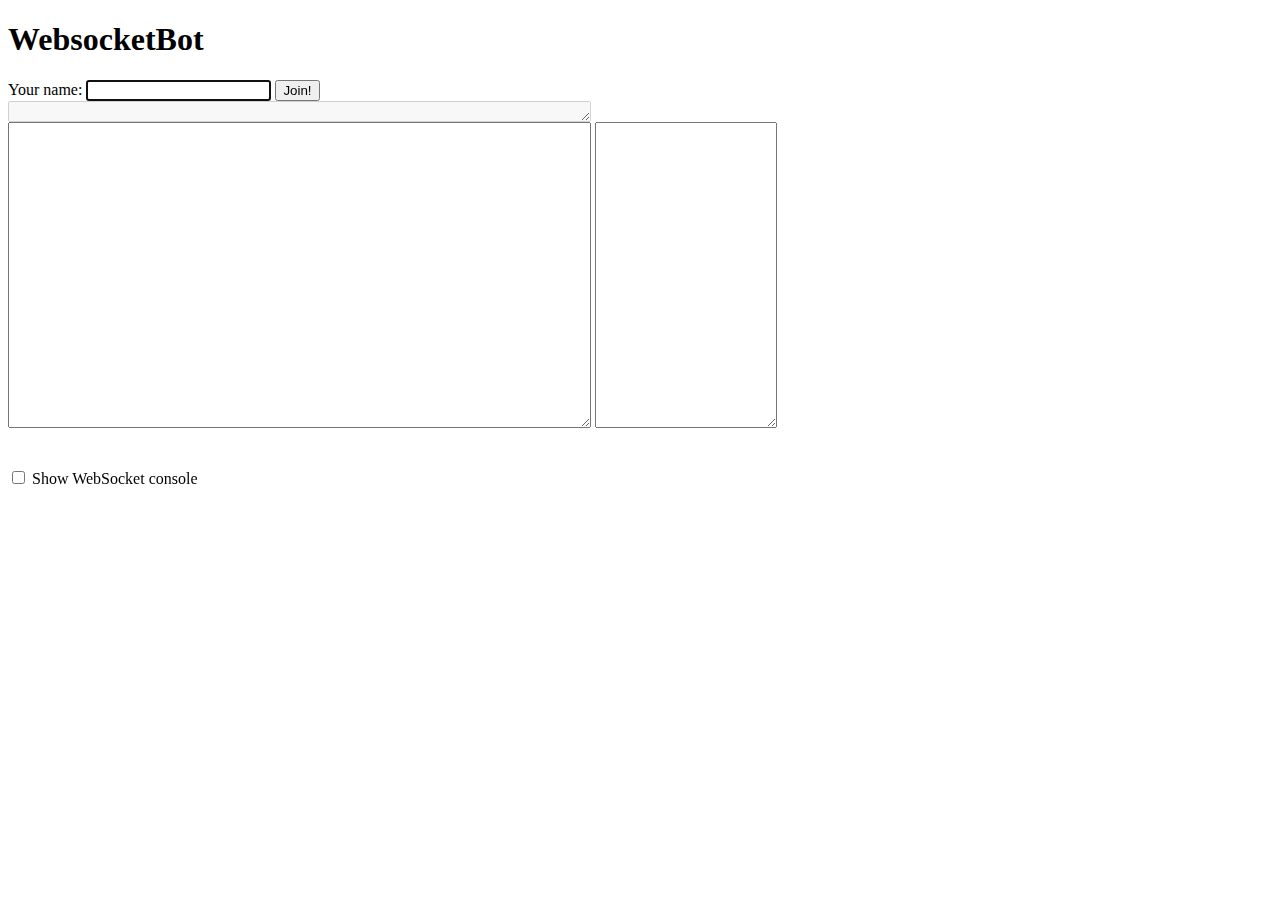
<file: src/main/webapp/front/views/chatroom/view.html>
<!--

    Copyright (c) 2013 Oracle and/or its affiliates. All rights reserved.

    You may not modify, use, reproduce, or distribute this software except in
    compliance with  the terms of the License at:
    http://java.net/projects/javaeetutorial/pages/BerkeleyLicense

-->
<!DOCTYPE html PUBLIC "-//W3C//DTD XHTML 1.0 Transitional//EN" "http://www.w3.org/TR/xhtml1/DTD/xhtml1-transitional.dtd">
<html xmlns="http://www.w3.org/1999/xhtml">
<head>
    <title>WebsocketBot</title>
    <script type="text/javascript">
        var wsocket;    // Websocket connection
        var userName;   // User's name
        var textarea;   // Chat area
        var wsconsole;  // Websocket console area
        var userlist;   // User list area
        /* Connect to the Websocket endpoint
         * Set a callback for incoming messages */
        function connect() {
            textarea = document.getElementById("textarea");
            wsconsole = document.getElementById("wsconsole");
            userlist = document.getElementById("userlist");
            wsocket = new WebSocket("ws://localhost:8081/Bookstore/websocketbot");
            wsocket.onmessage = onMessage;
            document.getElementById("name").focus();
            document.getElementById("consolediv").style.visibility = 'hidden';
        }
        /* Callback function for incoming messages
         * evt.data contains the message
         * Update the chat area, user's area and Websocket console */
        function onMessage(evt) {
            var line = "";
            /* Parse the message into a JavaScript object */
            var msg = JSON.parse(evt.data);
            if (msg.type === "chat") {
                line = msg.name + ": ";
                if (msg.target.length > 0)
                    line += "@" + msg.target + " ";
                line += msg.message + "\n";
                /* Update the chat area */
                textarea.value += "" + line;
            } else if (msg.type === "info") {
                line = "[--" + msg.info + "--]\n";
                /* Update the chat area */
                textarea.value += "" + line;
            } else if (msg.type === "users") {
                line = "Users:\n";
                for (var i=0; i < msg.userlist.length; i++)
                    line += "-" + msg.userlist[i] + "\n";
                /* Update the user list area */
                userlist.value = line;
            }
            textarea.scrollTop = 999999;
            /* Update the Websocket console area */
            wsconsole.value += "-> " +  evt.data + "\n";
            wsconsole.scrollTop = 999999;
        }
        /* Send a join message to the server */
        function sendJoin() {
            var input = document.getElementById("input");
            var name = document.getElementById("name");
            var join = document.getElementById("join");
            var jsonstr;
            if (name.value.length > 0) {
                /* Create a message as a JavaScript object */
                var joinMsg = {};
                joinMsg.type = "join";
                joinMsg.name = name.value;
                /* Convert the message to JSON */
                jsonstr = JSON.stringify(joinMsg);
                /* Send the JSON text */
                wsocket.send(jsonstr);
                /* Disable join controls */
                name.disabled = true;
                join.disabled = true;
                input.disabled = false;
                userName = name.value;
                /* Update the Websocket console area */
                wsconsole.value += "<- " + jsonstr + "\n";
                wsconsole.scrollTop = 999999;
            }
        }
        /* Send a chat message to the server (press ENTER on the input area) */
        function sendMessage(evt) {
            var input = document.getElementById("input");
            var jsonstr;
            var msgstr;
            if (evt.keyCode === 13 && input.value.length > 0) {
                /* Create a chat message as a JavaScript object */
                var chatMsg = {};
                chatMsg.type = "chat";
                chatMsg.name = userName;
                msgstr = input.value;
                chatMsg.target = getTarget(msgstr.replace(/,/g, ""));
                chatMsg.message = cleanTarget(msgstr);
                chatMsg.message = chatMsg.message.replace(/(\r\n|\n|\r)/gm,"");
                /* Convert the object to JSON */
                jsonstr = JSON.stringify(chatMsg);
                /* Send the message as JSON text */
                wsocket.send(jsonstr);
                input.value = "";
                /* Update the Websocket console area */
                wsconsole.value += "<- " + jsonstr + "\n";
                wsconsole.scrollTop = 999999;
            }
        }
        /* Send a join message if the user presses ENTER in the name area */
        function checkJoin(evt) {
            var name = document.getElementById("name");
            var input = document.getElementById("input");
            if (evt.keyCode === 13 && name.value.length > 0) {
                sendJoin();
                input.focus();
            }
        }
        /* Get the @User (target) for a message */
        function getTarget(str) {
            var arr = str.split(" ");
            var target = "";
            for (var i=0; i<arr.length; i++) {
                if (arr[i].charAt(0) === '@') {
                    target = arr[i].substring(1,arr[i].length);
                    target = target.replace(/(\r\n|\n|\r)/gm,"");
                }
            }
            return target;
        }
        /* Remove the @User (target) from a message */
        function cleanTarget(str) {
            var arr = str.split(" ");
            var cleanstr = "";
            for (var i=0; i<arr.length; i++) {
                if (arr[i].charAt(0) !== '@')
                    cleanstr += arr[i] + " ";
            }
            return cleanstr.substring(0,cleanstr.length-1);
        }
        /* Show or hide the WebSocket console */
        function showHideConsole() {
            var chkbox = document.getElementById("showhideconsole");
            var consolediv = document.getElementById("consolediv");
            if (chkbox.checked)
                consolediv.style.visibility = 'visible';
            else
                consolediv.style.visibility = 'hidden';
        }
        /* Call connect() when the page first loads */
        window.addEventListener("load", connect, false);
    </script>
</head>
<body>
<h1>WebsocketBot</h1>
Your name: <input id="name" type="text" size="20" maxlength="20" onkeyup="checkJoin(event);"/>
<input type="submit" id="join" value="Join!" onclick="sendJoin();"/><br/>
    <textarea id="input" cols="70" rows="1" disabled="true"
              onkeyup="sendMessage(event);"></textarea><br/>
<textarea id="textarea" cols="70" rows="20" readonly="true"></textarea>
<textarea id="userlist" cols="20" rows="20" readonly="true"></textarea>
<br/><br/><br/>
<input id="showhideconsole" type="checkbox" onclick="showHideConsole();"/>
Show WebSocket console<br/>
<div id="consolediv"><textarea id="wsconsole" cols="80" rows="8" readonly="true"
                               style="font-size:8pt;"></textarea></div>
</body>
</html>
</file>
